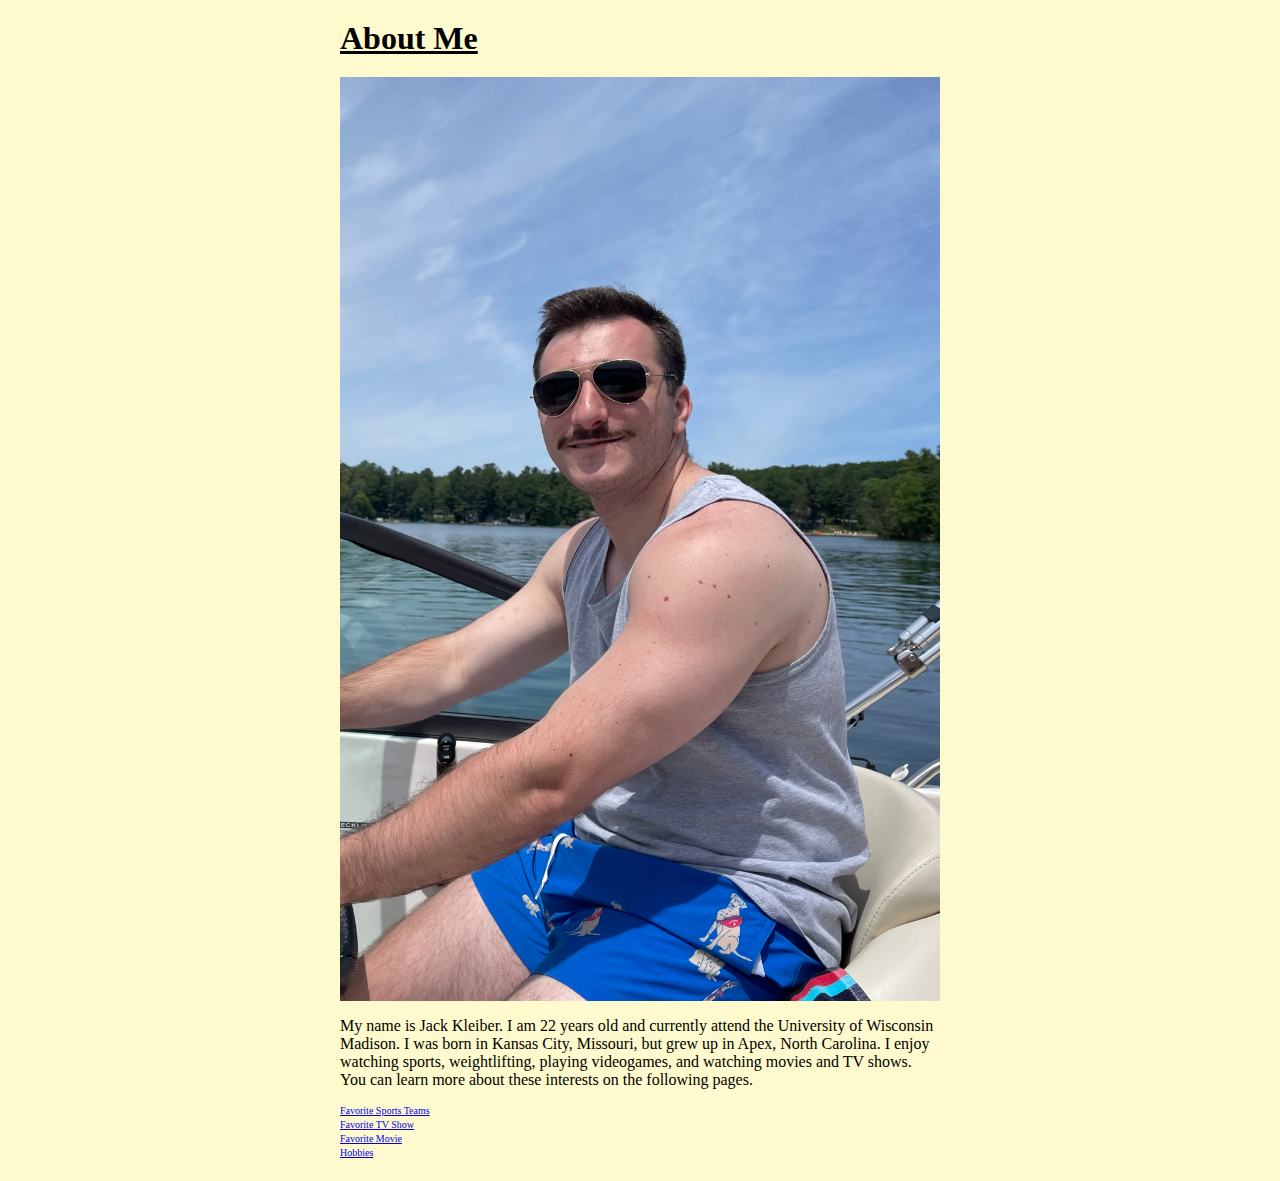
<file: index.html>
<!DOCTYPE html>
<html lang="en">
<meta charset="UTF-8">
<title>Home</title>
<meta name="viewport" content="width=device-width,initial-scale=1">
<link rel="stylesheet" href="style.css">
<!--- Code above this line will not be displayed on the browser -->
<body>
	
	<h1>About Me</h1>
	
	<img src="IMG_4881.jpg" alt="A picture of Jack Kleiber" />
	<p>

	<p>My name is Jack Kleiber. 
	I am 22 years old and currently attend the University of Wisconsin Madison.
	I was born in Kansas City, Missouri, but grew up in Apex, North Carolina.
	I enjoy watching sports, weightlifting, playing videogames, and watching movies and TV shows.
	You can learn more about these interests on the following pages.</p>
	
	<nav>
		<ul>
			<li><a href="sports/sports.html">Favorite Sports Teams</a></li>
			<li><a href="tv/tv.html">Favorite TV Show</a></li>
			<li><a href="movies/movies.html">Favorite Movie</a></li>
			<li><a href="hobbies/hobbies.html">Hobbies</a></li>
        </ul>
    </nav>
	
</body>
</html>
</file>
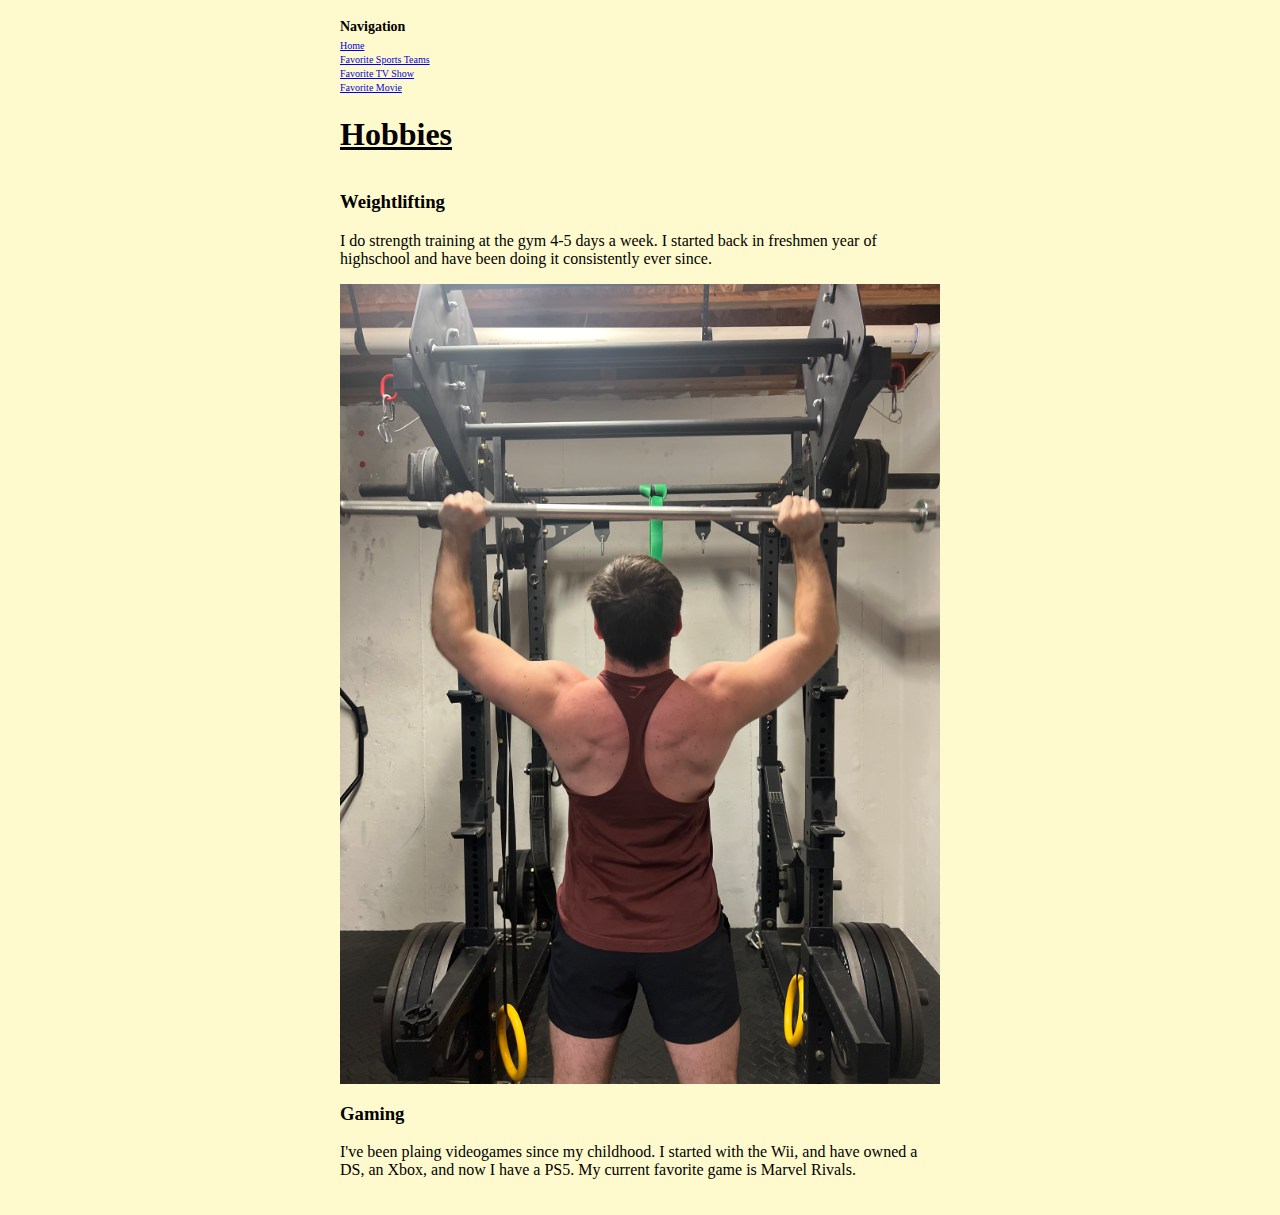
<file: hobbies/hobbies.html>
<!DOCTYPE html>
<html lang="en">
<meta charset="UTF-8">
<title>Hobbies</title>
<meta name="viewport" content="width=device-width,initial-scale=1">
<link rel="stylesheet" href="../style.css">
<!--- Code above this line will not be displayed on the browser -->
<body>
	<h4>Navigation</h4>
	<nav>
		<ul>
			<li><a href="../index.html">Home</a></li>
			<li><a href="../sports/sports.html">Favorite Sports Teams</a></li>
			<li><a href="../tv/tv.html">Favorite TV Show</a></li>
			<li><a href="../movies/movies.html">Favorite Movie</a></li>
        </ul>
    </nav>
	
	<h1>Hobbies</h1>
	<h3>Weightlifting</h3>
	<p>I do strength training at the gym 4-5 days a week. 
	I started back in freshmen year of highschool and have been doing it consistently ever since.</p>
	<img src="IMG_3269.JPG" alt="jack kleiber flexing at the gym" />
	
	<h3>Gaming</h3>
	<p>I've been plaing videogames since my childhood.
	I started with the Wii, and have owned a DS, an Xbox, and now I have a PS5.
	My current favorite game is Marvel Rivals.</p>

</body>
</html>
</file>
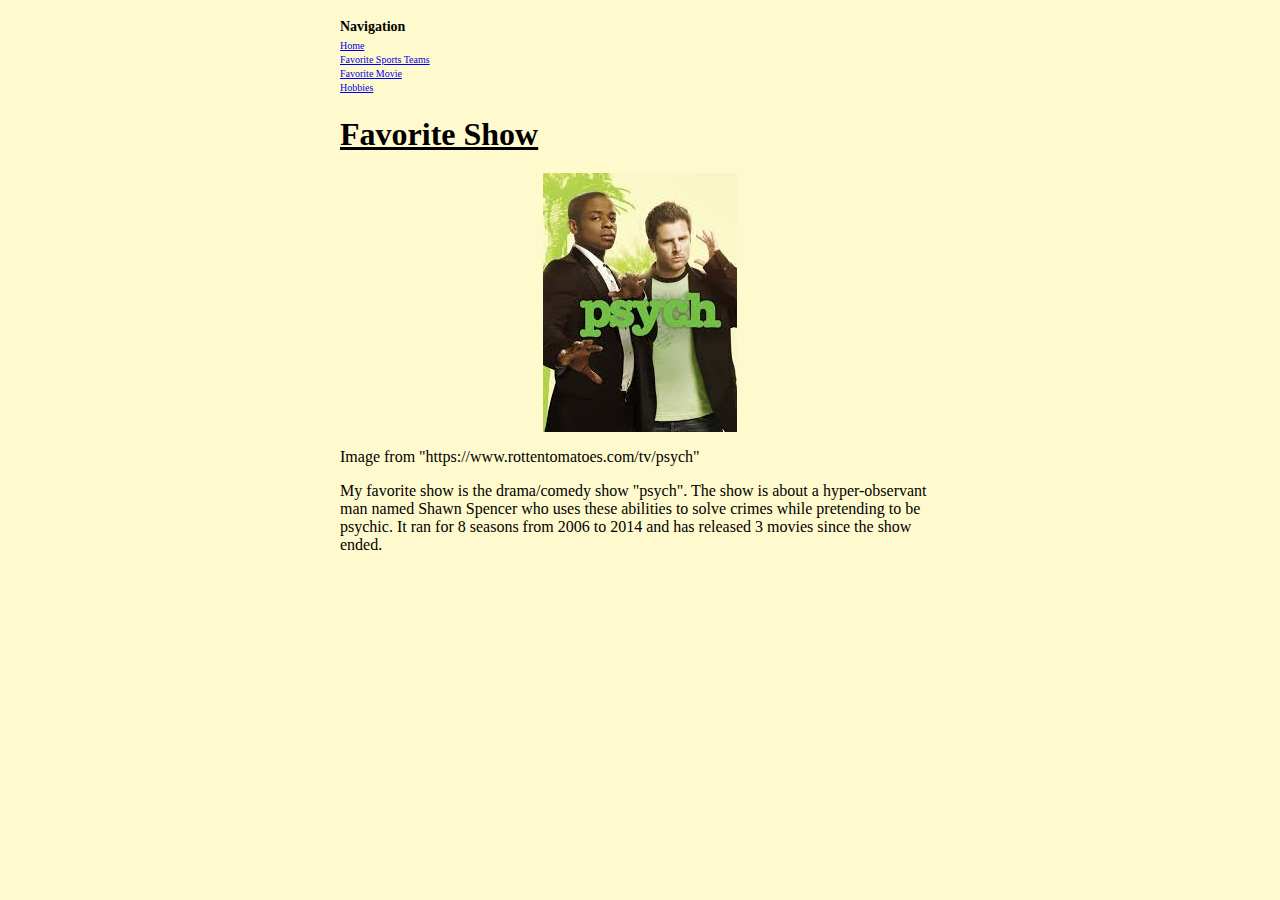
<file: tv/tv.html>
<!DOCTYPE html>
<html lang="en">
<meta charset="UTF-8">
<title>TV</title>
<meta name="viewport" content="width=device-width,initial-scale=1">
<link rel="stylesheet" href="../style.css">
<!--- Code above this line will not be displayed on the browser -->
<body>
	<h4>Navigation</h4>
	<nav>
		<ul>
			<li><a href="../index.html">Home</a></li>
			<li><a href="../sports/sports.html">Favorite Sports Teams</a></li>
			<li><a href="../movies/movies.html">Favorite Movie</a></li>
			<li><a href="../hobbies/hobbies.html">Hobbies</a></li>
        </ul>
    </nav>
	
	<h1>Favorite Show</h1>
	<img src="psych.jfif" alt="psych poster" />
	<p>Image from "https://www.rottentomatoes.com/tv/psych"</p>
	<p>My favorite show is the drama/comedy show "psych".
	The show is about a hyper-observant man named Shawn Spencer who uses these abilities to solve crimes while pretending to be psychic.
	It ran for 8 seasons from 2006 to 2014 and has released 3 movies since the show ended.</p>


</body>
</html>
</file>
<file: style.css>
html {
	background-color: #FFFACD;
}

body {
	width: 600px;
	margin: 0 auto;  
	padding: 0 20px 20px 20px;
}

p {
    font-family: "Georgia", serif;
}

h1 {
	margin: 0;
	padding: 20px 0;
	text-decoration: underline;
}

img {
  display: block;
  margin: 0 auto;
  max-width: 100%;
}

dt {
	font-size: 20px;
	font-weight: bold;
	line-height: 2
}


h4 {
    margin-bottom: 5px; /* Reduce space below the heading */
	font-size: 14px;
}

nav ul {
    padding: 0; /* Remove extra padding */
    margin: 0; /* Remove extra margin */
	font-size: 10px;
}

nav ul li {
    margin-bottom: 3px; /* Reduce space between list items */
    list-style: none; /* Optional: Removes bullet points */
	
}
</file>
